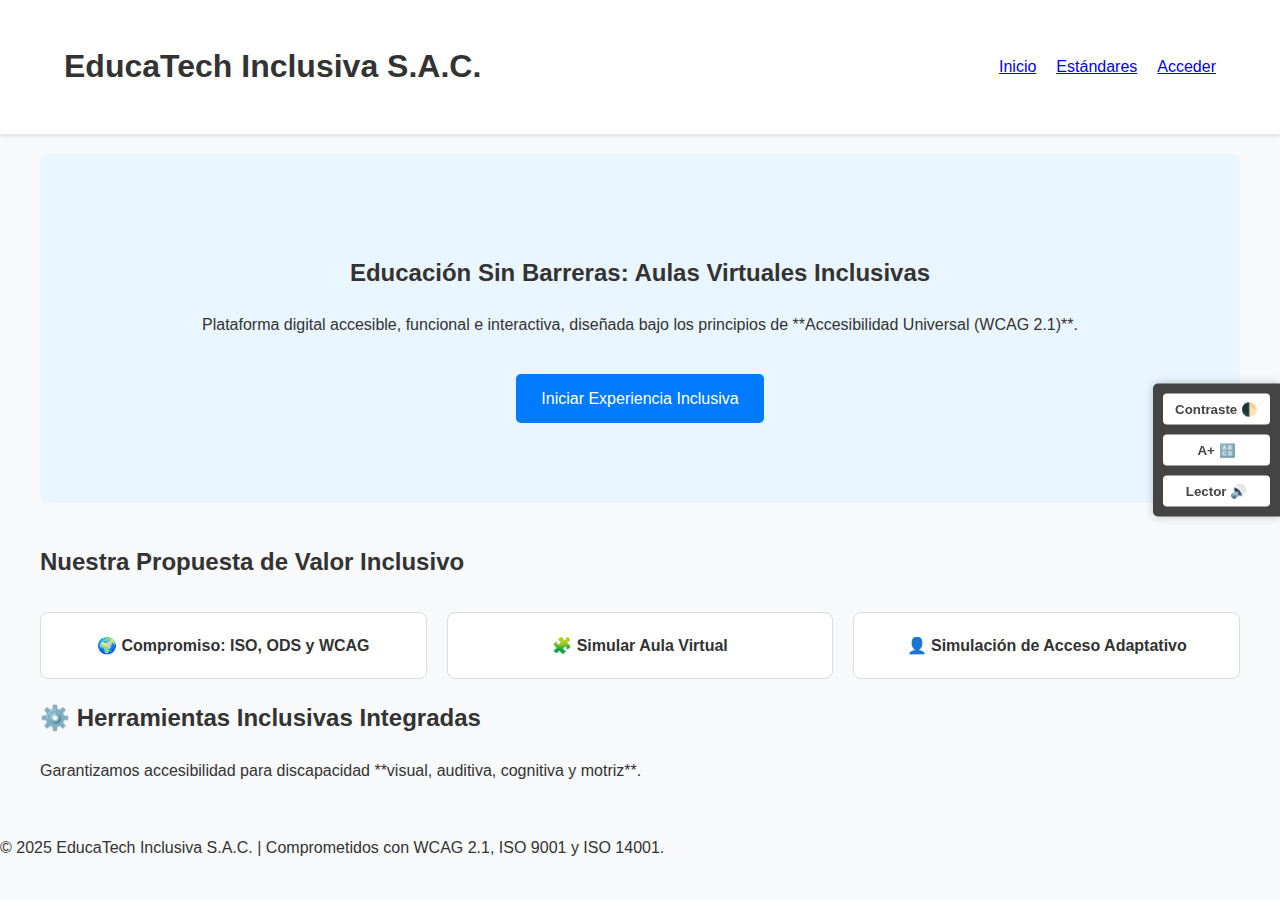
<file: index.html>
<!DOCTYPE html>
<html lang="es">
<head>
    <meta charset="UTF-8">
    <meta name="viewport" content="width=device-width, initial-scale=1.0">
    <title>EducaTech Inclusiva | Aulas Virtuales Inclusivas</title>
    <link rel="stylesheet" href="assets/css/style.css">
    <link rel="stylesheet" href="assets/css/accessibility.css">
</head>
<body>

    <aside id="accessibility-widget" role="complementary" aria-label="Opciones de Accesibilidad">
        <button id="contrast-toggle" aria-label="Alternar Modo de Alto Contraste">Contraste 🌓</button>
        <button id="font-toggle" aria-label="Aumentar Tamaño de Fuente">A+ 🔠</button>
        <button id="reader-toggle" aria-label="Activar Lector de Pantalla (TTS)">Lector 🔊</button>
    </aside>

    <header role="banner">
        <h1>EducaTech Inclusiva S.A.C.</h1>
        <nav role="navigation" aria-label="Menú Principal">
            <ul>
                <li><a href="#about" aria-current="page">Inicio</a></li>
                <li><a href="docs/standards.html">Estándares</a></li>
                <li><a href="pages/login.html">Acceder</a></li>
            </ul>
        </nav>
    </header>
    
    <main role="main">

        <section id="hero" class="hero-section" aria-labelledby="hero-title">
            <h2 id="hero-title">Educación Sin Barreras: Aulas Virtuales Inclusivas</h2>
            <p>Plataforma digital accesible, funcional e interactiva, diseñada bajo los principios de **Accesibilidad Universal (WCAG 2.1)**.</p>
            <a href="pages/login.html" class="button button-primary">Iniciar Experiencia Inclusiva</a>
            
        </section>

        <section id="links" class="features-section" aria-labelledby="links-title">
            <h2 id="links-title">Nuestra Propuesta de Valor Inclusivo</h2>
            <div class="link-grid">
                <a href="docs/standards.html" class="card-link" role="link">🌍 Compromiso: ISO, ODS y WCAG</a>
                <a href="classes/class-module-1.html" class="card-link" role="link">🧩 Simular Aula Virtual</a>
                <a href="pages/login.html" class="card-link special-link" role="link">👤 Simulación de Acceso Adaptativo</a>
            </div>
        </section>
        
        <section id="components" class="features-section" aria-labelledby="components-title">
            <h2 id="components-title">⚙️ Herramientas Inclusivas Integradas</h2>
            <p>Garantizamos accesibilidad para discapacidad **visual, auditiva, cognitiva y motriz**.</p>
        </section>

    </main>

    <footer role="contentinfo">
        <p>&copy; 2025 EducaTech Inclusiva S.A.C. | Comprometidos con WCAG 2.1, ISO 9001 y ISO 14001.</p>
    </footer>

    <script src="assets/js/script.js"></script>
</body>
</html>
</file>
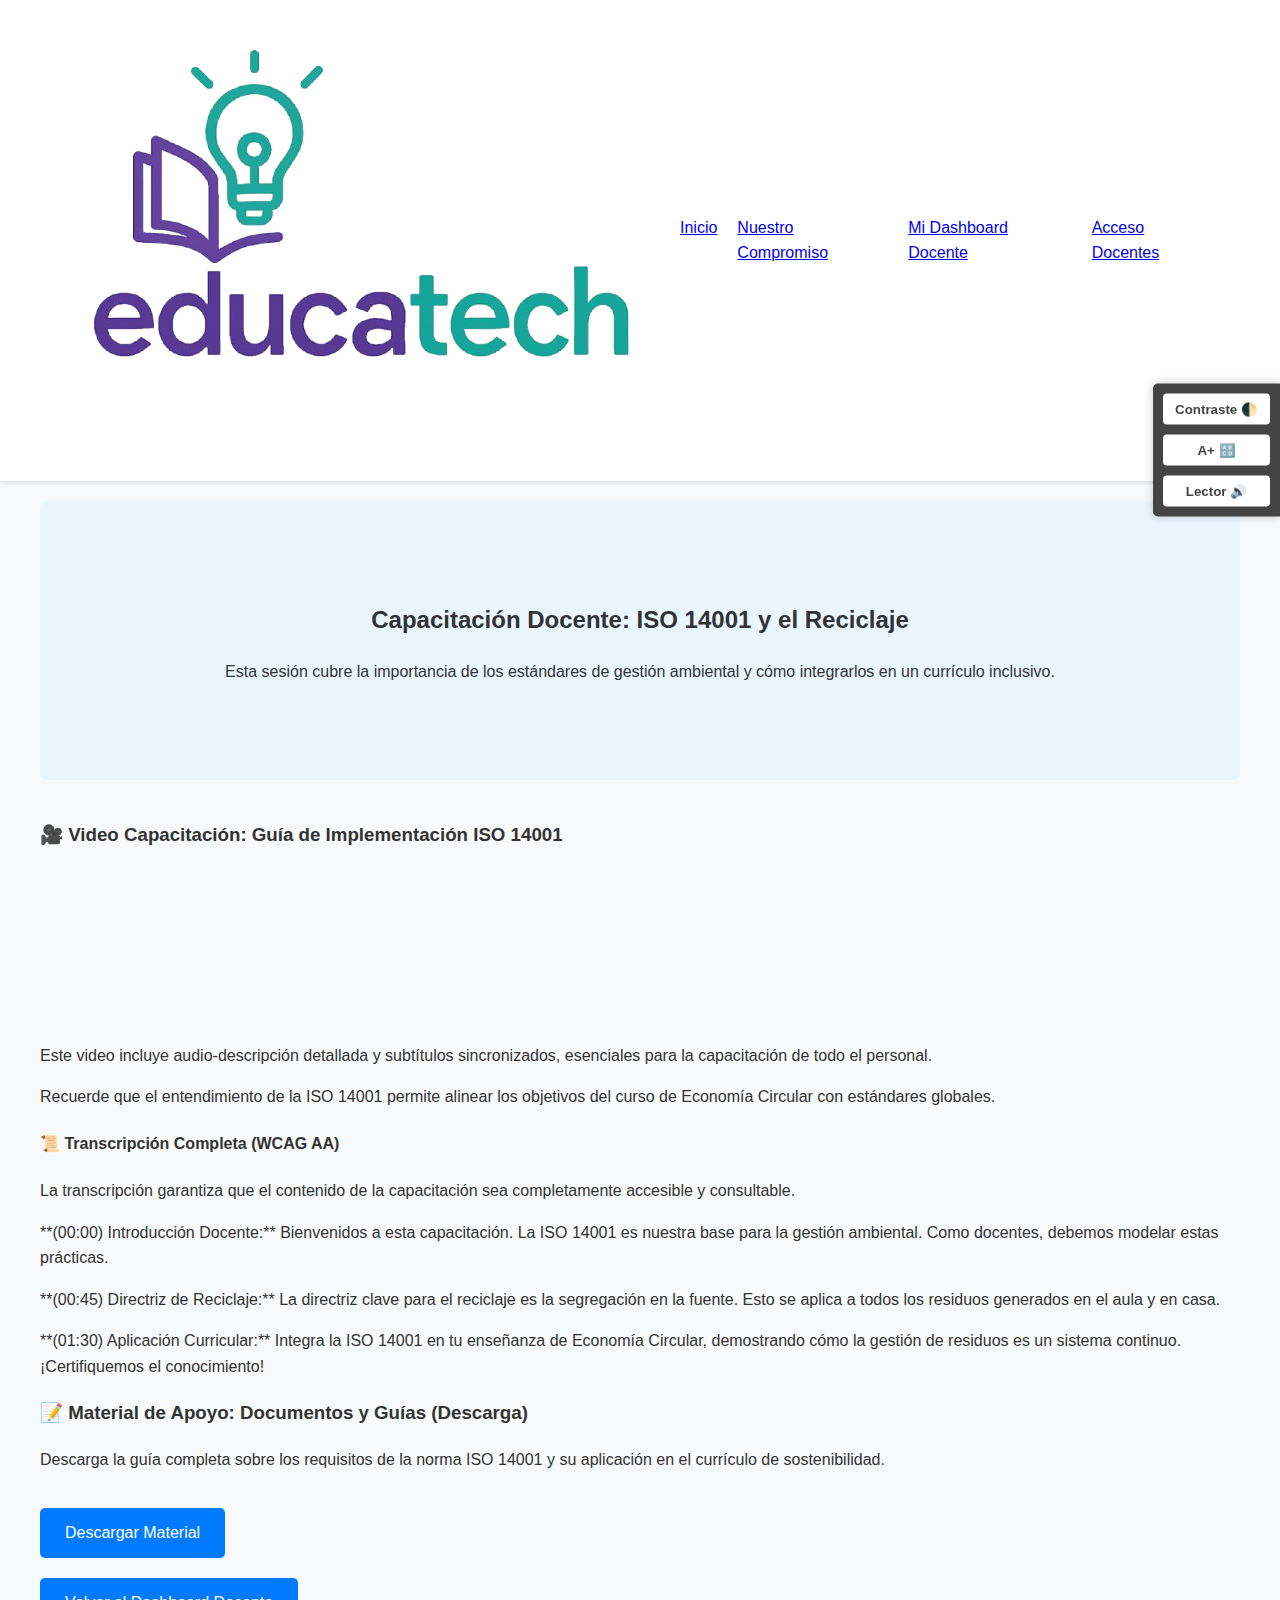
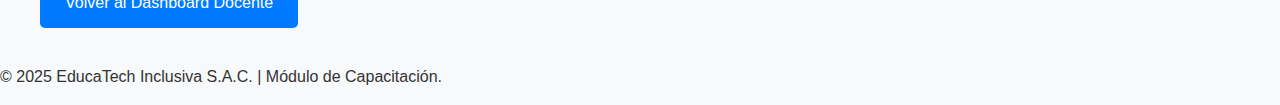
<file: classes/class-module-1-teacher.html>
<!DOCTYPE html>
<html lang="es">
<head>
    <meta charset="UTF-8">
    <meta name="viewport" content="width=device-width, initial-scale=1.0">
    <title>Capacitación Docente | EducaTech Inclusiva</title>
    <link href="https://fonts.googleapis.com/css2?family=Open+Sans:wght@400;600;700&display=swap" rel="stylesheet">
    <link rel="stylesheet" href="../assets/css/style.css">
    <link rel="stylesheet" href="../assets/css/accessibility.css"> 
</head>
<body>
    <aside id="accessibility-widget" role="complementary" aria-label="Opciones de Accesibilidad">
        <button id="contrast-toggle" aria-label="Alternar Modo de Alto Contraste">Contraste 🌓</button>
        <button id="font-toggle" aria-label="Aumentar Tamaño de Fuente">A+ 🔠</button>
        <button id="reader-toggle" aria-label="Activar Lector de Pantalla (TTS)">Lector 🔊</button>
    </aside>

    <header role="banner">
        <a href="../index.html" aria-label="Inicio EducaTech Inclusiva">
            <img src="../assets/img/logo.png" alt="Logo EducaTech Inclusiva" class="logo">
        </a>
        <nav role="navigation" aria-label="Menú Principal">
            <ul>
                <li><a href="../index.html">Inicio</a></li>
                <li><a href="../docs/standards.html">Nuestro Compromiso</a></li>
                <li><a href="../pages/dashboard-teacher.html">Mi Dashboard Docente</a></li>
                <li><a href="../pages/login-teacher.html">Acceso Docentes</a></li>
            </ul>
        </nav>
    </header>
    
    <main role="main" id="class-main">
        <section class="hero-section hero-class">
            <h2 aria-describedby="class-details">Capacitación Docente: ISO 14001 y el Reciclaje</h2>
            <p id="class-details">Esta sesión cubre la importancia de los estándares de gestión ambiental y cómo integrarlos en un currículo inclusivo.</p>
        </section>

        <article class="learning-resource">
            <h3>🎥 Video Capacitación: Guía de Implementación ISO 14001</h3>
            
            <figure class="video-container-horizontal">
                <iframe 
                    width="100%" 
                    height="100%" 
                    src="https://www.youtube.com/embed/1chl7gnI0Yg" 
                    frameborder="0" 
                    allow="accelerometer; autoplay; clipboard-write; encrypted-media; gyroscope; picture-in-picture" 
                    allowfullscreen
                    title="Video de capacitación sobre ISO 14001 para docentes">
                </iframe>
            </figure>
            
            <figcaption class="video-caption">Este video incluye audio-descripción detallada y subtítulos sincronizados, esenciales para la capacitación de todo el personal.</figcaption>
            
            <p class="resource-note">Recuerde que el entendimiento de la ISO 14001 permite alinear los objetivos del curso de Economía Circular con estándares globales.</p>
            
            <section class="transcript-section">
                <h4>📜 Transcripción Completa (WCAG AA)</h4>
                <p>La transcripción garantiza que el contenido de la capacitación sea completamente accesible y consultable.</p>
                <div class="transcript-content">
                    <p>**(00:00) Introducción Docente:** Bienvenidos a esta capacitación. La ISO 14001 es nuestra base para la gestión ambiental. Como docentes, debemos modelar estas prácticas.</p>
                    <p>**(00:45) Directriz de Reciclaje:** La directriz clave para el reciclaje es la segregación en la fuente. Esto se aplica a todos los residuos generados en el aula y en casa.</p>
                    <p>**(01:30) Aplicación Curricular:** Integra la ISO 14001 en tu enseñanza de Economía Circular, demostrando cómo la gestión de residuos es un sistema continuo. ¡Certifiquemos el conocimiento!</p>
                </div>
            </section>
        </article>
        
        <section class="learning-resource">
             <h3>📝 Material de Apoyo: Documentos y Guías (Descarga)</h3>
             <p>Descarga la guía completa sobre los requisitos de la norma ISO 14001 y su aplicación en el currículo de sostenibilidad.</p>
             <a href="#" class="button-primary button-accent">Descargar Material</a>
        </section>

        <a href="../pages/dashboard-teacher.html" class="button-primary button-secondary">Volver al Dashboard Docente</a>
    </main>

    <footer role="contentinfo">
        <p>© 2025 EducaTech Inclusiva S.A.C. | Módulo de Capacitación.</p>
    </footer>
    <script src="../assets/js/script.js"></script>
</body>
</html>
</file>
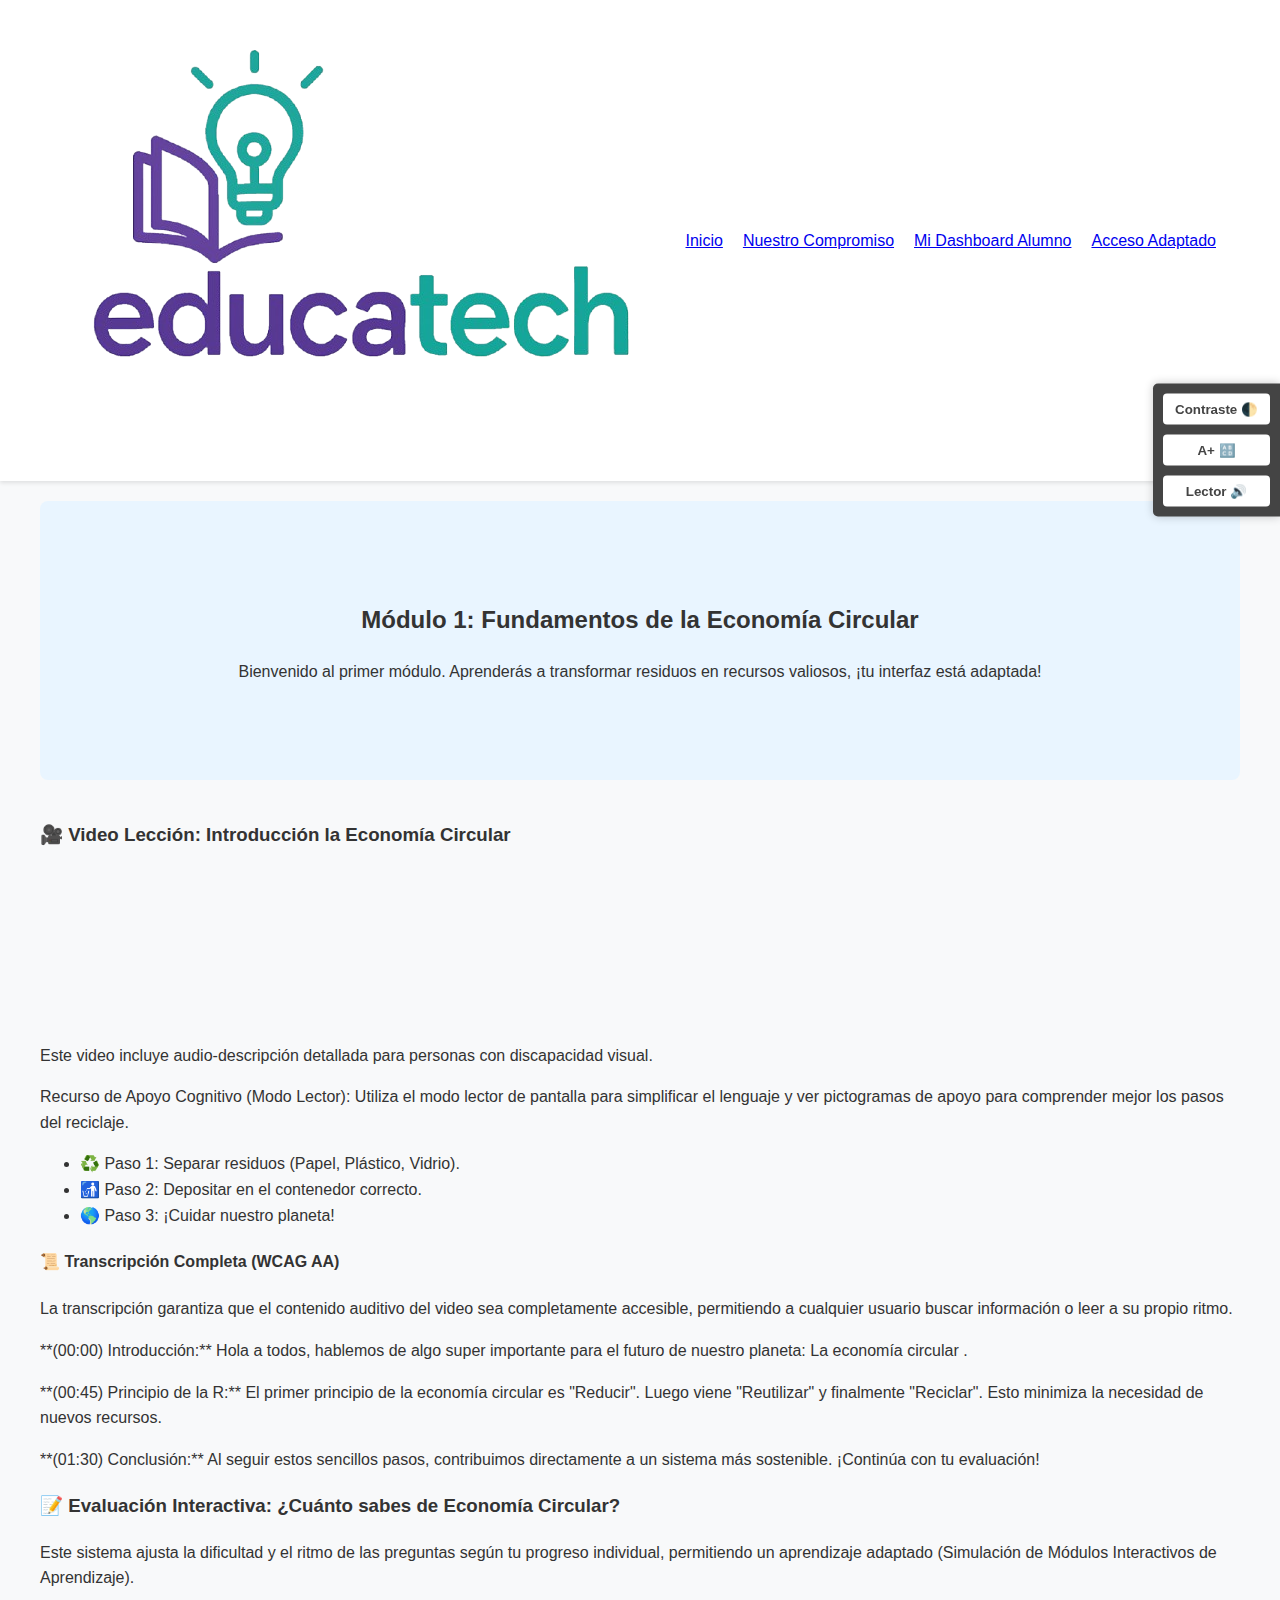
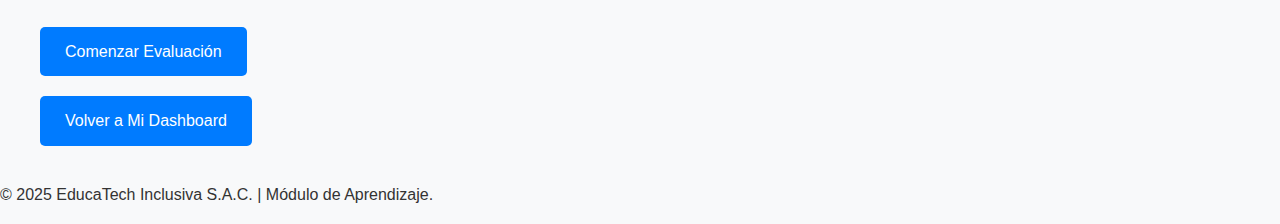
<file: classes/class-module-1.html>
<!DOCTYPE html>
<html lang="es">
<head>
    <meta charset="UTF-8">
    <meta name="viewport" content="width=device-width, initial-scale=1.0">
    <title>Aula Virtual: Módulo 1 Economía Circular | EducaTech Inclusiva</title>
    <link href="https://fonts.googleapis.com/css2?family=Open+Sans:wght@400;600;700&display=swap" rel="stylesheet">
    <link rel="stylesheet" href="../assets/css/style.css">
    <link rel="stylesheet" href="../assets/css/accessibility.css"> 
</head>
<body>
    <aside id="accessibility-widget" role="complementary" aria-label="Opciones de Accesibilidad">
        <button id="contrast-toggle" aria-label="Alternar Modo de Alto Contraste">Contraste 🌓</button>
        <button id="font-toggle" aria-label="Aumentar Tamaño de Fuente">A+ 🔠</button>
        <button id="reader-toggle" aria-label="Activar Lector de Pantalla (TTS)">Lector 🔊</button>
    </aside>

    <header role="banner">
        <a href="../index.html" aria-label="Inicio EducaTech Inclusiva">
            <img src="../assets/img/logo.png" alt="Logo EducaTech Inclusiva" class="logo">
        </a>
        <nav role="navigation" aria-label="Menú Principal">
            <ul>
                <li><a href="../index.html">Inicio</a></li>
                <li><a href="../docs/standards.html">Nuestro Compromiso</a></li>
                <li><a href="../pages/dashboard.html">Mi Dashboard Alumno</a></li>
                <li><a href="../pages/login.html">Acceso Adaptado</a></li>
            </ul>
        </nav>
    </header>
    
    <main role="main" id="class-main">
        <section class="hero-section hero-class">
            <h2 aria-describedby="class-details">Módulo 1: Fundamentos de la Economía Circular</h2>
            <p id="class-details">Bienvenido al primer módulo. Aprenderás a transformar residuos en recursos valiosos, ¡tu interfaz está adaptada!</p>
        </section>

        <article class="learning-resource">
            <h3>🎥 Video Lección: Introducción la Economía Circular</h3>
            
            <figure class="video-container-horizontal">
                <iframe 
                    width="100%" 
                    height="100%" 
                    src="https://www.youtube.com/embed/QQujUNwKfNQ" 
                    frameborder="0" 
                    allow="accelerometer; autoplay; clipboard-write; encrypted-media; gyroscope; picture-in-picture" 
                    allowfullscreen
                    title="Video educativo de prueba para la accesibilidad">
                </iframe>
            </figure>
            
            <figcaption class="video-caption">Este video incluye audio-descripción detallada para personas con discapacidad visual.</figcaption>
            
            <p class="resource-note">Recurso de Apoyo Cognitivo (Modo Lector): Utiliza el modo lector de pantalla para simplificar el lenguaje y ver pictogramas de apoyo para comprender mejor los pasos del reciclaje.</p>
            <ul class="resource-list">
                <li>♻️ Paso 1: Separar residuos (Papel, Plástico, Vidrio).</li>
                <li>🚮 Paso 2: Depositar en el contenedor correcto.</li>
                <li>🌎 Paso 3: ¡Cuidar nuestro planeta!</li>
            </ul>
            
            <section class="transcript-section">
                <h4>📜 Transcripción Completa (WCAG AA)</h4>
                <p>La transcripción garantiza que el contenido auditivo del video sea completamente accesible, permitiendo a cualquier usuario buscar información o leer a su propio ritmo.</p>
                <div class="transcript-content">
                    <p>**(00:00) Introducción:** Hola a todos, hablemos de algo super importante para el futuro de nuestro planeta: La economía circular .</p>
                    <p>**(00:45) Principio de la R:** El primer principio de la economía circular es "Reducir". Luego viene "Reutilizar" y finalmente "Reciclar". Esto minimiza la necesidad de nuevos recursos.</p>
                    <p>**(01:30) Conclusión:** Al seguir estos sencillos pasos, contribuimos directamente a un sistema más sostenible. ¡Continúa con tu evaluación!</p>
                </div>
            </section>
        </article>
        
        <section class="learning-resource">
             <h3>📝 Evaluación Interactiva: ¿Cuánto sabes de Economía Circular?</h3>
             <p>Este sistema ajusta la dificultad y el ritmo de las preguntas según tu progreso individual, permitiendo un aprendizaje adaptado (Simulación de Módulos Interactivos de Aprendizaje).</p>
             <a href="#" class="button-primary button-accent">Comenzar Evaluación</a>
        </section>

        <a href="../pages/dashboard.html" class="button-primary button-secondary">Volver a Mi Dashboard</a>
    </main>

    <footer role="contentinfo">
        <p>© 2025 EducaTech Inclusiva S.A.C. | Módulo de Aprendizaje.</p>
    </footer>
    <script src="../assets/js/script.js"></script>
</body>
</html>
</file>
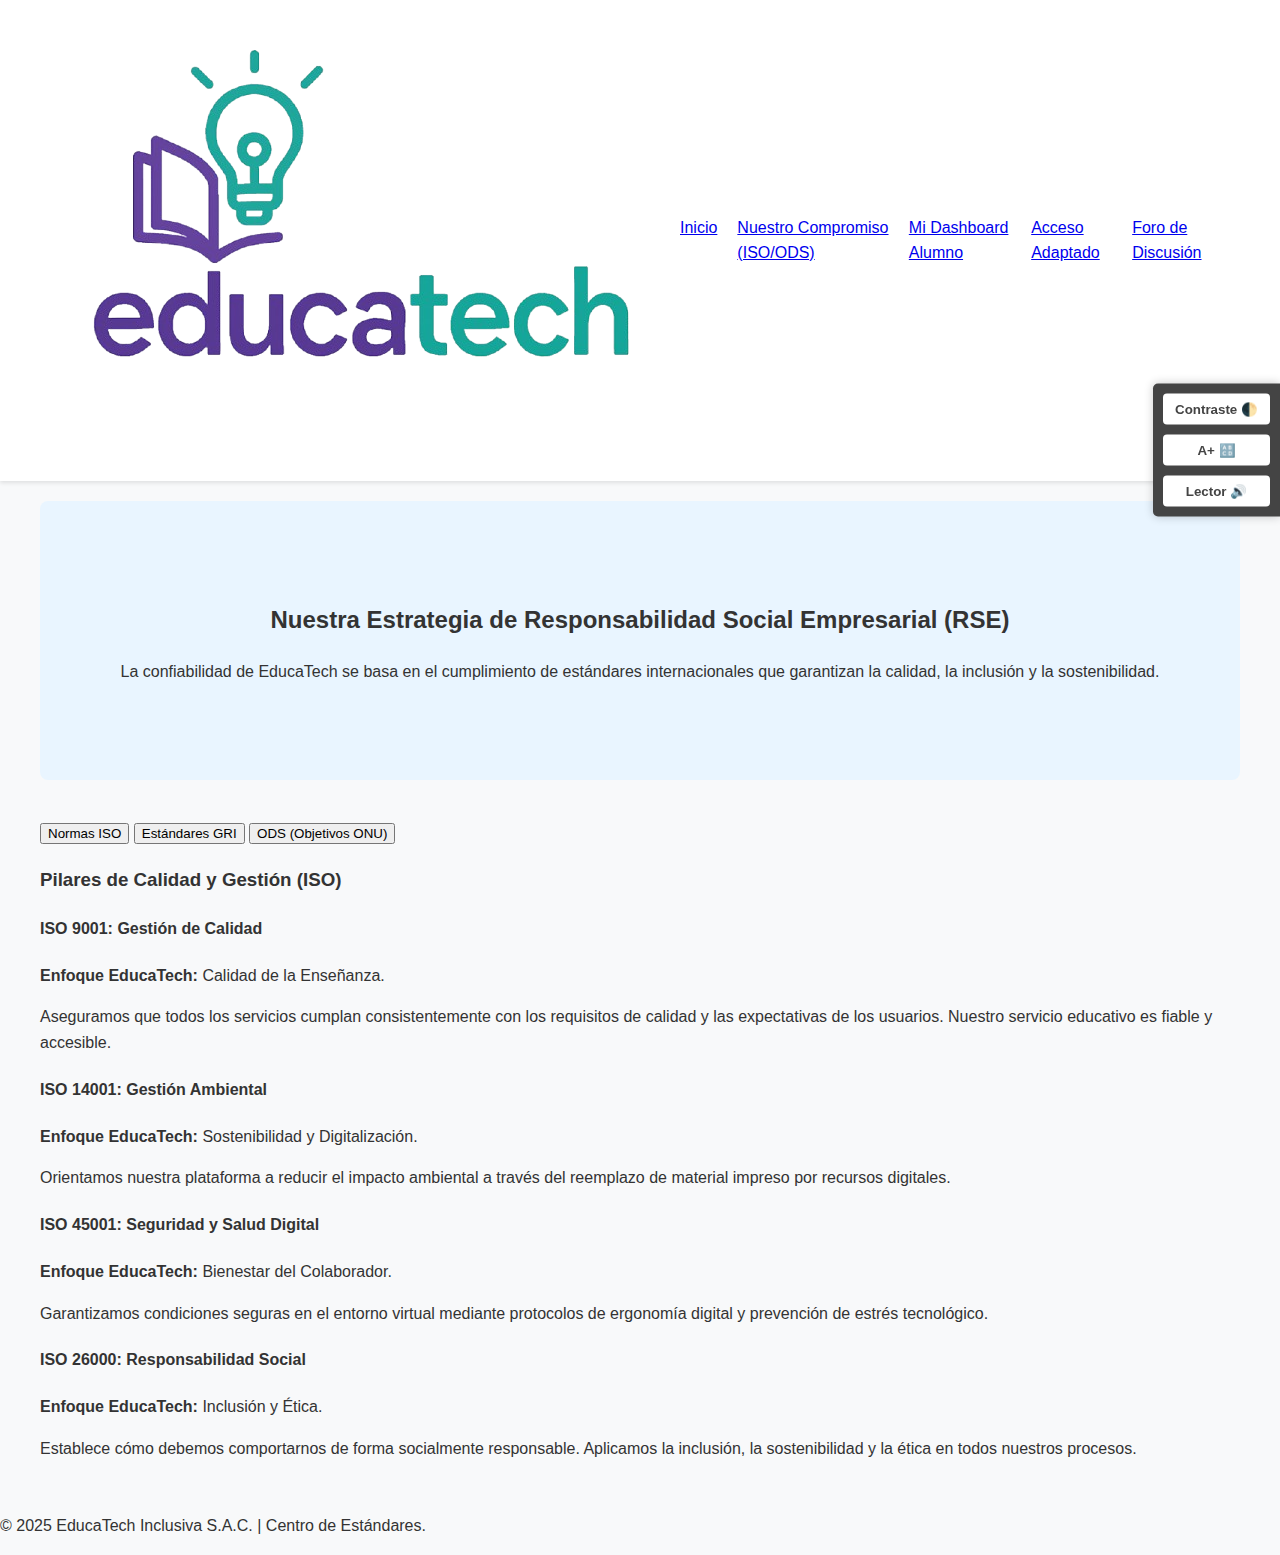
<file: docs/standards.html>
<!DOCTYPE html>
<html lang="es">
<head>
    <meta charset="UTF-8">
    <meta name="viewport" content="width=device-width, initial-scale=1.0">
    <title>Nuestro Compromiso: Estándares ISO y ODS | EducaTech Inclusiva</title>
    <link href="https://fonts.googleapis.com/css2?family=Open+Sans:wght@400;600;700&display=swap" rel="stylesheet">
    <link rel="stylesheet" href="../assets/css/style.css">
    <link rel="stylesheet" href="../assets/css/accessibility.css"> 
</head>
<body>
    <aside id="accessibility-widget" role="complementary" aria-label="Opciones de Accesibilidad">
        <button id="contrast-toggle" aria-label="Alternar Modo de Alto Contraste">Contraste 🌓</button>
        <button id="font-toggle" aria-label="Aumentar Tamaño de Fuente">A+ 🔠</button>
        <button id="reader-toggle" aria-label="Activar Lector de Pantalla (TTS)">Lector 🔊</button>
    </aside>

    <header role="banner">
        <a href="../index.html" aria-label="Inicio EducaTech Inclusiva">
            <img src="../assets/img/logo.png" alt="Logo EducaTech Inclusiva" class="logo">
        </a>
        <nav role="navigation" aria-label="Menú Principal">
            <ul>
                <li><a href="../index.html">Inicio</a></li>
                <li><a href="standards.html" aria-current="page">Nuestro Compromiso (ISO/ODS)</a></li> 
                <li><a href="../pages/login-student-classic.html">Mi Dashboard Alumno</a></li>
                <li><a href="../pages/login.html">Acceso Adaptado</a></li>
                <li><a href="../pages/forums.html">Foro de Discusión</a></li>
            </ul>
        </nav>
    </header>

    <main role="main">
        <section class="hero-section hero-class" aria-labelledby="commitment-title">
            <h2 id="commitment-title">Nuestra Estrategia de Responsabilidad Social Empresarial (RSE)</h2>
            <p>La confiabilidad de EducaTech se basa en el cumplimiento de estándares internacionales que garantizan la calidad, la inclusión y la sostenibilidad.</p>
        </section>

        <section class="section-container standard-hub">
            
            <div class="tabs-container" role="tablist">
                <button class="tab-button active" role="tab" aria-selected="true" aria-controls="panel-iso">Normas ISO</button>
                <button class="tab-button" role="tab" aria-selected="false" aria-controls="panel-gri">Estándares GRI</button>
                <button class="tab-button" role="tab" aria-selected="false" aria-controls="panel-ods">ODS (Objetivos ONU)</button>
            </div>

            <div id="panel-iso" class="tab-panel active" role="tabpanel" tabindex="0">
                <h3 class="subsection-title">Pilares de Calidad y Gestión (ISO)</h3>
                <div class="standard-grid">
                    <div class="standard-card iso-card-9001">
                        <h4>ISO 9001: Gestión de Calidad</h4>
                        <p><strong>Enfoque EducaTech:</strong> Calidad de la Enseñanza.</p>
                        <p>Aseguramos que todos los servicios cumplan consistentemente con los requisitos de calidad y las expectativas de los usuarios. Nuestro servicio educativo es fiable y accesible.</p>
                    </div>
                    <div class="standard-card iso-card-14001">
                        <h4>ISO 14001: Gestión Ambiental</h4>
                        <p><strong>Enfoque EducaTech:</strong> Sostenibilidad y Digitalización.</p>
                        <p>Orientamos nuestra plataforma a reducir el impacto ambiental a través del reemplazo de material impreso por recursos digitales.</p>
                    </div>
                    <div class="standard-card iso-card-45001">
                        <h4>ISO 45001: Seguridad y Salud Digital</h4>
                        <p><strong>Enfoque EducaTech:</strong> Bienestar del Colaborador.</p>
                        <p>Garantizamos condiciones seguras en el entorno virtual mediante protocolos de ergonomía digital y prevención de estrés tecnológico.</p>
                    </div>
                    <div class="standard-card iso-card-26000">
                        <h4>ISO 26000: Responsabilidad Social</h4>
                        <p><strong>Enfoque EducaTech:</strong> Inclusión y Ética.</p>
                        <p>Establece cómo debemos comportarnos de forma socialmente responsable. Aplicamos la inclusión, la sostenibilidad y la ética en todos nuestros procesos.</p>
                    </div>
                </div>
            </div>

            <div id="panel-gri" class="tab-panel" role="tabpanel" tabindex="0" hidden>
                <h3 class="subsection-title">Reporte y Transparencia (GRI)</h3>
                <div class="standard-list">
                    <div class="ods-item">
                        <h4>GRI 102: Contenidos Generales</h4>
                        <p><strong>Compromiso:</strong> Transparencia. Reportamos la participación de personal con discapacidad en nuestros programas.</p>
                    </div>
                    <div class="ods-item">
                        <h4>GRI 300: Estándares Ambientales</h4>
                        <p><strong>Compromiso:</strong> Sostenibilidad. Reportamos la reducción del consumo de papel y energía, alineados a la digitalización de nuestros materiales.</p>
                    </div>
                    <div class="ods-item">
                        <h4>GRI 400: Estándares Sociales</h4>
                        <p><strong>Compromiso:</strong> Inclusión. Reportamos el número de docentes capacitados en accesibilidad digital y formación inclusiva.</p>
                    </div>
                </div>
            </div>
            
            <div id="panel-ods" class="tab-panel" role="tabpanel" tabindex="0" hidden>
                <h3 class="subsection-title">Alineación con Metas Globales (ODS)</h3>
                <div class="ods-list">
                    <div class="ods-item">
                        <span class="ods-number">ODS 4:</span> Educación de Calidad 
                        <p><strong>Relación:</strong> Buscamos garantizar el acceso para todos los estudiantes sin restricción alguna, asegurando la educación inclusiva y equitativa.</p>
                    </div>
                    
                    <div class="ods-item">
                        <span class="ods-number">ODS 9:</span> Industria, Innovación e Infraestructura
                        <p><strong>Relación:</strong> Sacamos provecho a las tecnologías para mejorar la educación, invirtiendo en infraestructura tecnológica accesible y sostenible.</p>
                    </div>
                    
                    <div class="ods-item">
                        <span class="ods-number">ODS 10:</span> Reducción de las Desigualdades
                        <p><strong>Relación:</strong> Promovemos las oportunidades necesarias para aquellas personas con alguna discapacidad, abordando la desigualdad en el acceso a la educación.</p>
                    </div>

                    <div class="ods-item">
                        <span class="ods-number">ODS 17:</span> Alianzas para lograr los Objetivos
                        <p><strong>Relación:</strong> La implementación depende del trabajo en equipo entre el gobierno, sector privado y la sociedad. Buscamos alianzas estratégicas para extender el impacto.</p>
                    </div>
                </div>
            </div>

        </section>

    </main>

    <footer role="contentinfo">
        <p>© 2025 EducaTech Inclusiva S.A.C. | Centro de Estándares.</p>
    </footer>

    <script>
        document.addEventListener('DOMContentLoaded', () => {
            const tabs = document.querySelectorAll('.tab-button');
            const panels = document.querySelectorAll('.tab-panel');

            tabs.forEach(tab => {
                tab.addEventListener('click', () => {
                    // Desactivar todos
                    tabs.forEach(t => {
                        t.classList.remove('active');
                        t.setAttribute('aria-selected', 'false');
                    });
                    panels.forEach(p => {
                        p.classList.remove('active');
                        p.setAttribute('hidden', 'true');
                    });

                    // Activar el seleccionado
                    const targetPanelId = tab.getAttribute('aria-controls');
                    const targetPanel = document.getElementById(targetPanelId);

                    tab.classList.add('active');
                    tab.setAttribute('aria-selected', 'true');
                    targetPanel.classList.add('active');
                    targetPanel.removeAttribute('hidden');
                    targetPanel.focus(); // Mover el foco al panel
                });
            });
        });
    </script>
    <script src="../assets/js/script.js"></script>
</body>
</html>
</file>
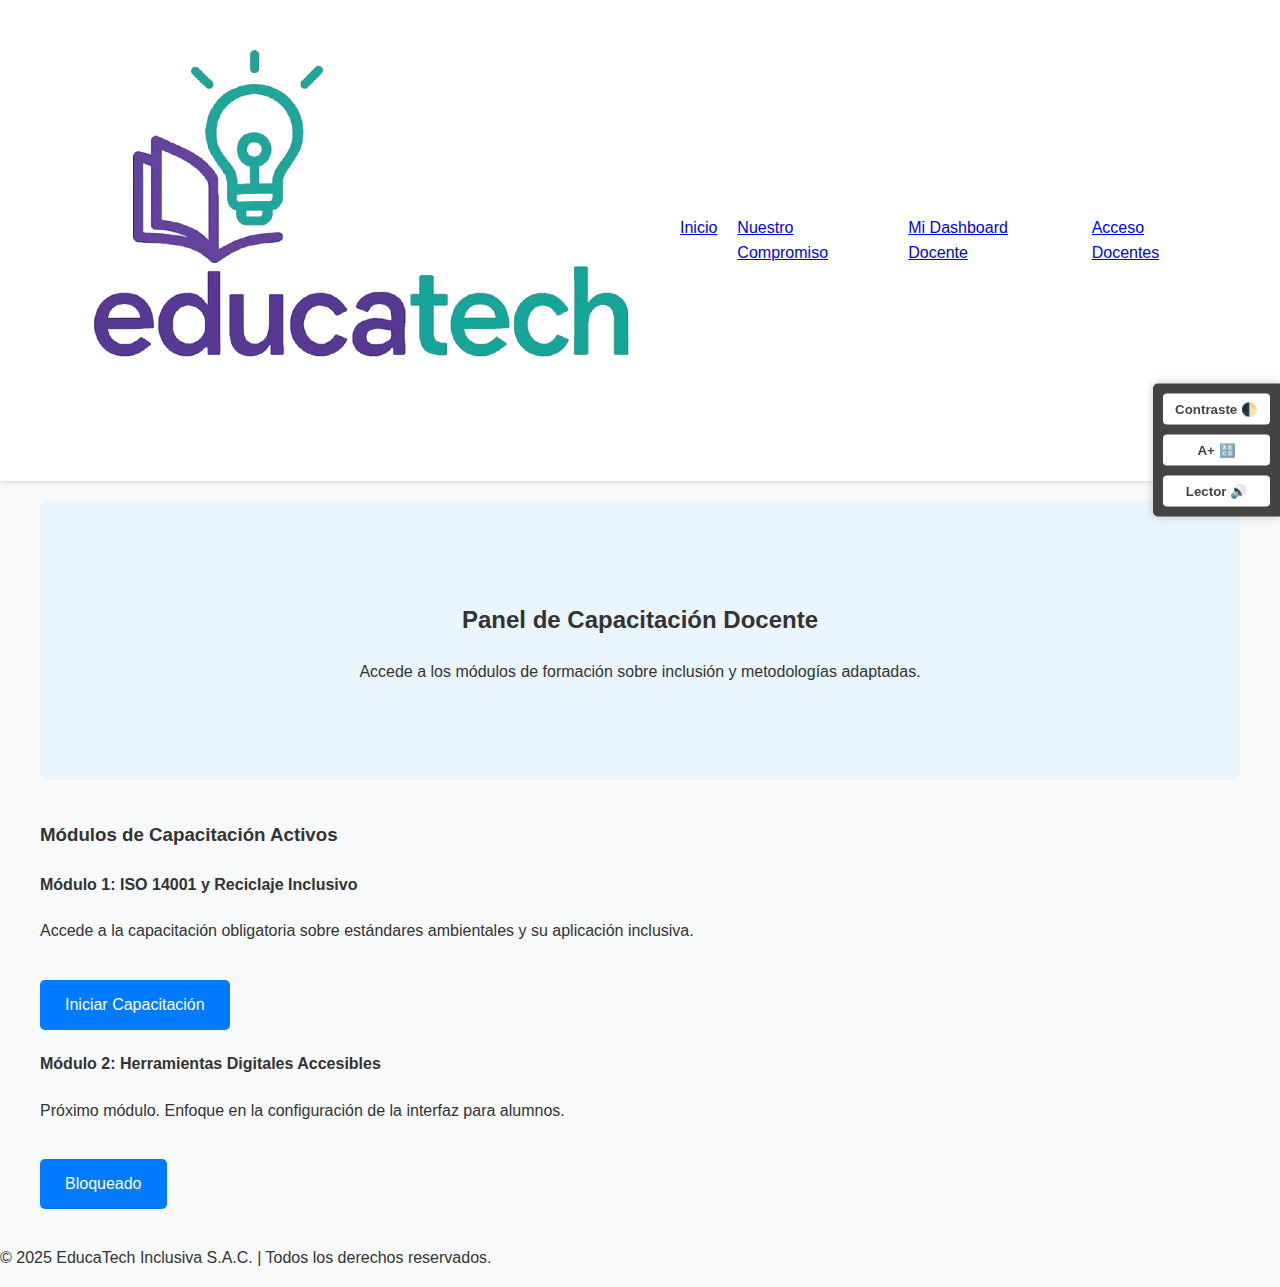
<file: pages/dashboard-teacher.html>
<!DOCTYPE html>
<html lang="es">
<head>
    <meta charset="UTF-8">
    <meta name="viewport" content="width=device-width, initial-scale=1.0">
    <title>Dashboard Docente | EducaTech Inclusiva</title>
    <link href="https://fonts.googleapis.com/css2?family=Open+Sans:wght@400;600;700&display=swap" rel="stylesheet">
    <link rel="stylesheet" href="../assets/css/style.css">
    <link rel="stylesheet" href="../assets/css/accessibility.css"> 
</head>
<body>
    <aside id="accessibility-widget" role="complementary" aria-label="Opciones de Accesibilidad">
        <button id="contrast-toggle" aria-label="Alternar Modo de Alto Contraste">Contraste 🌓</button>
        <button id="font-toggle" aria-label="Aumentar Tamaño de Fuente">A+ 🔠</button>
        <button id="reader-toggle" aria-label="Activar Lector de Pantalla (TTS)">Lector 🔊</button>
    </aside>

    <header role="banner">
        <a href="../index.html" aria-label="Inicio EducaTech Inclusiva">
            <img src="../assets/img/logo.png" alt="Logo EducaTech Inclusiva" class="logo">
        </a>
        <nav role="navigation" aria-label="Menú Principal">
            <ul>
                <li><a href="../index.html">Inicio</a></li>
                <li><a href="../docs/standards.html">Nuestro Compromiso</a></li>
                <li><a href="../pages/dashboard-teacher.html" aria-current="page">Mi Dashboard Docente</a></li>
                <li><a href="../pages/login-teacher.html">Acceso Docentes</a></li>
            </ul>
        </nav>
    </header>

    <main role="main">
        <section class="hero-section hero-dashboard" aria-labelledby="dashboard-title">
            <h2 id="dashboard-title">Panel de Capacitación Docente</h2>
            <p>Accede a los módulos de formación sobre inclusión y metodologías adaptadas.</p>
        </section>

        <section class="section-container" aria-labelledby="courses-heading">
            <h3 id="courses-heading">Módulos de Capacitación Activos</h3>
            <div class="course-list">
                <div class="course-card">
                    <h4>Módulo 1: ISO 14001 y Reciclaje Inclusivo</h4>
                    <p>Accede a la capacitación obligatoria sobre estándares ambientales y su aplicación inclusiva.</p>
                    <a href="../classes/class-module-1-teacher.html" class="button-primary">Iniciar Capacitación</a>
                </div>
                <div class="course-card course-pending">
                    <h4>Módulo 2: Herramientas Digitales Accesibles</h4>
                    <p>Próximo módulo. Enfoque en la configuración de la interfaz para alumnos.</p>
                    <a href="#" class="button-primary disabled" aria-disabled="true" tabindex="-1">Bloqueado</a>
                </div>
            </div>
        </section>

    </main>

    <footer role="contentinfo">
        <p>© 2025 EducaTech Inclusiva S.A.C. | Todos los derechos reservados.</p>
    </footer>

    <script src="../assets/js/script.js"></script>
</body>
</html>
</file>
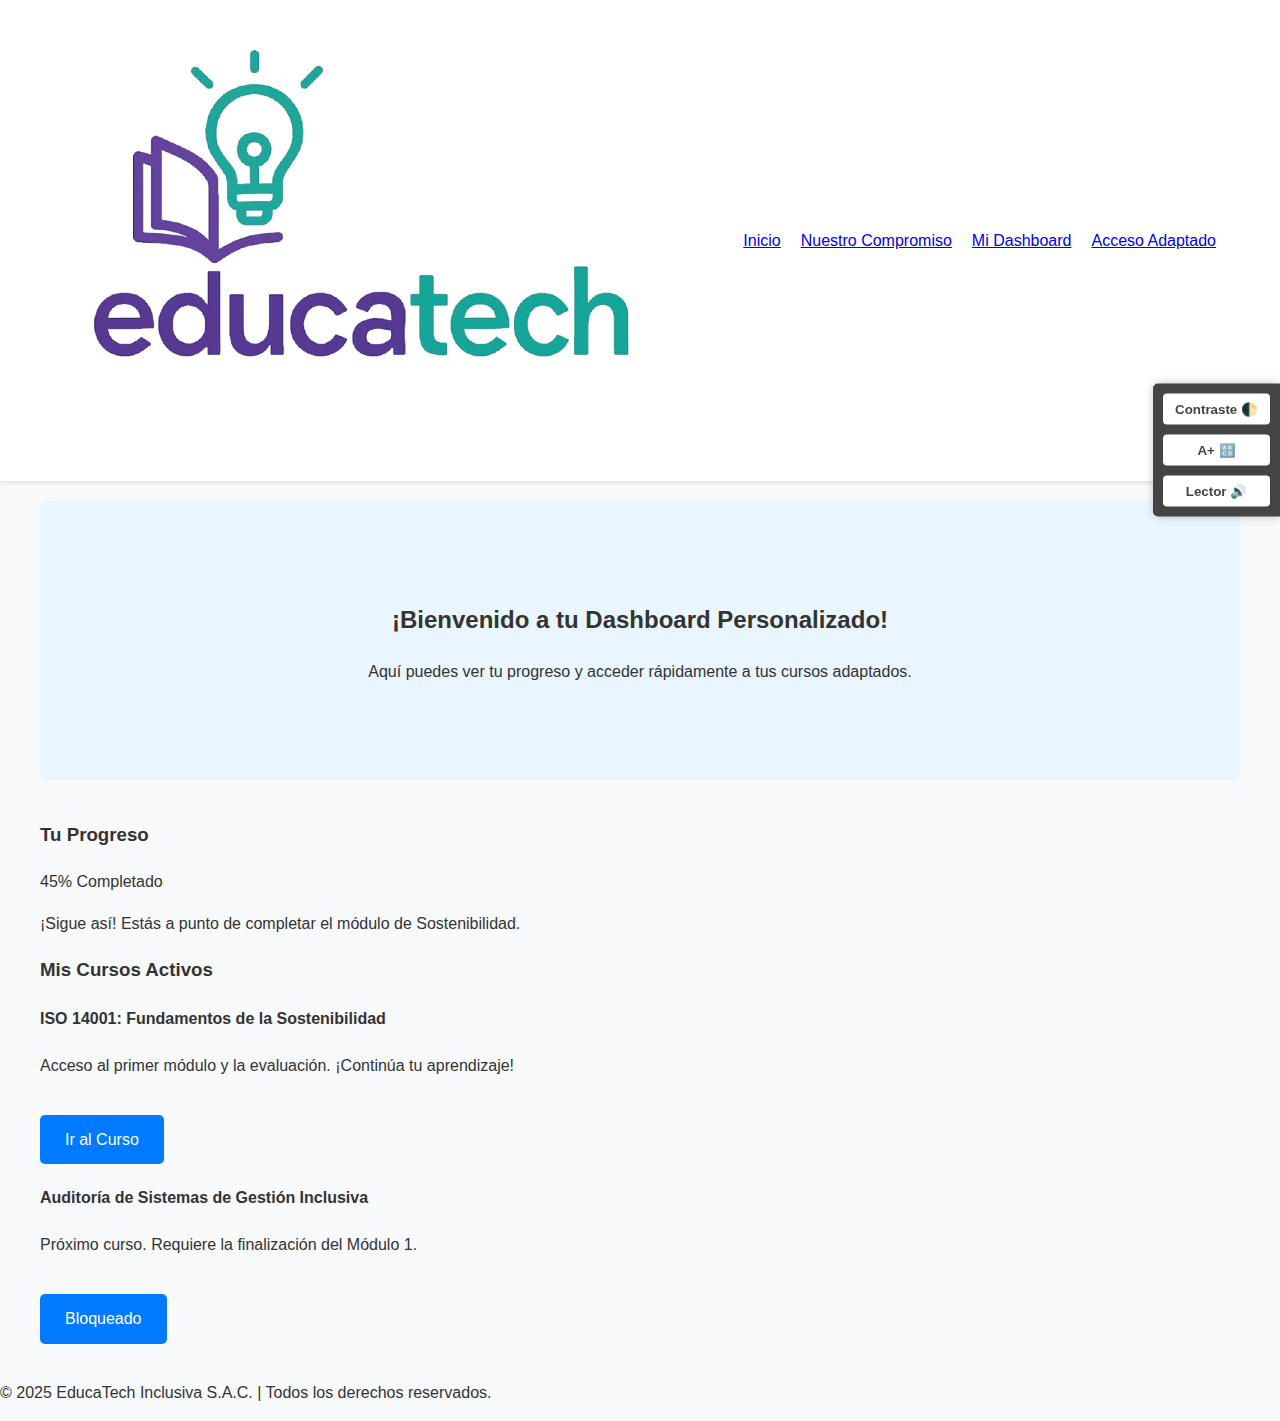
<file: pages/dashboard.html>
<!DOCTYPE html>
<html lang="es">
<head>
    <meta charset="UTF-8">
    <meta name="viewport" content="width=device-width, initial-scale=1.0">
    <title>Mi Dashboard | EducaTech Inclusiva</title>
    <link href="https://fonts.googleapis.com/css2?family=Open+Sans:wght@400;600;700&display=swap" rel="stylesheet">
    <link rel="stylesheet" href="../assets/css/style.css">
    <link rel="stylesheet" href="../assets/css/accessibility.css"> 
</head>
<body>
    <aside id="accessibility-widget" role="complementary" aria-label="Opciones de Accesibilidad">
        <button id="contrast-toggle" aria-label="Alternar Modo de Alto Contraste">Contraste 🌓</button>
        <button id="font-toggle" aria-label="Aumentar Tamaño de Fuente">A+ 🔠</button>
        <button id="reader-toggle" aria-label="Activar Lector de Pantalla (TTS)">Lector 🔊</button>
    </aside>

    <header role="banner">
        <a href="../index.html" aria-label="Inicio EducaTech Inclusiva">
            <img src="../assets/img/logo.png" alt="Logo EducaTech Inclusiva" class="logo">
        </a>
        <nav role="navigation" aria-label="Menú Principal">
            <ul>
                <li><a href="../index.html">Inicio</a></li>
                <li><a href="../docs/standards.html">Nuestro Compromiso</a></li>
                <li><a href="../pages/dashboard.html" aria-current="page">Mi Dashboard</a></li>
                <li><a href="../pages/login.html">Acceso Adaptado</a></li>
            </ul>
        </nav>
    </header>

    <main role="main">
        <section class="hero-section hero-dashboard" aria-labelledby="dashboard-title">
            <h2 id="dashboard-title">¡Bienvenido a tu Dashboard Personalizado!</h2>
            <p>Aquí puedes ver tu progreso y acceder rápidamente a tus cursos adaptados.</p>
        </section>

        <section class="section-container" aria-labelledby="progress-heading">
            <h3 id="progress-heading">Tu Progreso</h3>
            <div class="progress-bar-container" role="progressbar" aria-valuenow="45" aria-valuemin="0" aria-valuemax="100" aria-label="Progreso general del 45%">
                <div class="progress-bar-fill"></div>
                <span class="progress-bar-text">45% Completado</span>
            </div>
            <p class="status-message">¡Sigue así! Estás a punto de completar el módulo de Sostenibilidad.</p>
        </section>

        <section class="section-container" aria-labelledby="courses-heading">
            <h3 id="courses-heading">Mis Cursos Activos</h3>
            <div class="course-list">
                <div class="course-card">
                    <h4>ISO 14001: Fundamentos de la Sostenibilidad</h4>
                    <p>Acceso al primer módulo y la evaluación. ¡Continúa tu aprendizaje!</p>
                    <a href="../classes/class-module-1.html" class="button-primary">Ir al Curso</a>
                </div>
                <div class="course-card course-pending">
                    <h4>Auditoría de Sistemas de Gestión Inclusiva</h4>
                    <p>Próximo curso. Requiere la finalización del Módulo 1.</p>
                    <a href="#" class="button-primary disabled" aria-disabled="true">Bloqueado</a>
                </div>
            </div>
        </section>

    </main>

    <footer role="contentinfo">
        <p>© 2025 EducaTech Inclusiva S.A.C. | Todos los derechos reservados.</p>
    </footer>

    <script src="../assets/js/script.js"></script>
</body>
</html>
</file>
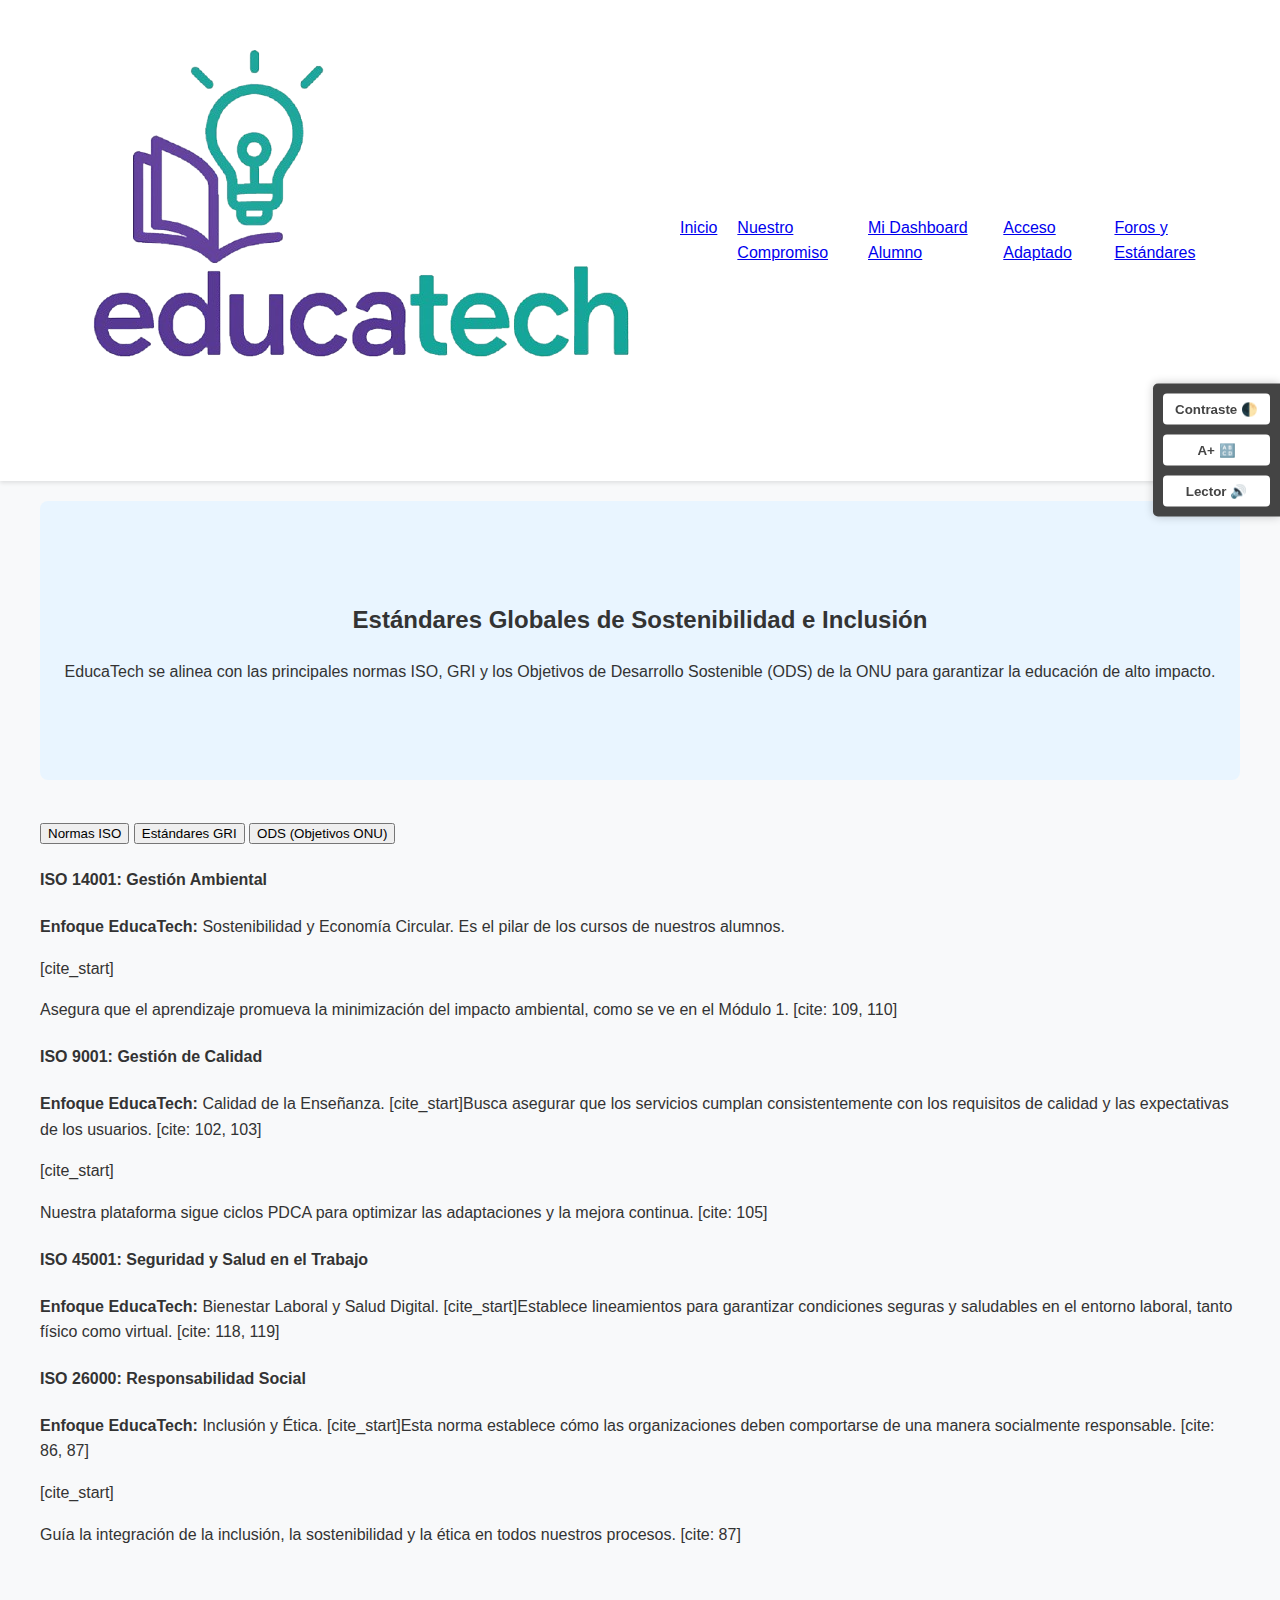
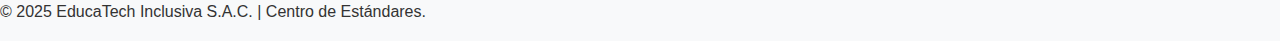
<file: pages/forums.html>
<!DOCTYPE html>
<html lang="es">
<head>
    <meta charset="UTF-8">
    <meta name="viewport" content="width=device-width, initial-scale=1.0">
    <title>Foros y Estándares | EducaTech Inclusiva</title>
    <link href="https://fonts.googleapis.com/css2?family=Open+Sans:wght@400;600;700&display=swap" rel="stylesheet">
    <link rel="stylesheet" href="../assets/css/style.css">
    <link rel="stylesheet" href="../assets/css/accessibility.css"> 
</head>
<body>
    <aside id="accessibility-widget" role="complementary" aria-label="Opciones de Accesibilidad">
        <button id="contrast-toggle" aria-label="Alternar Modo de Alto Contraste">Contraste 🌓</button>
        <button id="font-toggle" aria-label="Aumentar Tamaño de Fuente">A+ 🔠</button>
        <button id="reader-toggle" aria-label="Activar Lector de Pantalla (TTS)">Lector 🔊</button>
    </aside>

    <header role="banner">
        <a href="../index.html" aria-label="Inicio EducaTech Inclusiva">
            <img src="../assets/img/logo.png" alt="Logo EducaTech Inclusiva" class="logo">
        </a>
        <nav role="navigation" aria-label="Menú Principal">
            <ul>
                <li><a href="../index.html">Inicio</a></li>
                <li><a href="../docs/standards.html">Nuestro Compromiso</a></li>
                <li><a href="../pages/dashboard.html">Mi Dashboard Alumno</a></li>
                <li><a href="../pages/login.html">Acceso Adaptado</a></li>
                <li><a href="../pages/forums.html" aria-current="page">Foros y Estándares</a></li>
            </ul>
        </nav>
    </header>

    <main role="main">
        <section class="hero-section hero-class" aria-labelledby="forums-title">
            <h2 id="forums-title">Estándares Globales de Sostenibilidad e Inclusión</h2>
            <p>EducaTech se alinea con las principales normas ISO, GRI y los Objetivos de Desarrollo Sostenible (ODS) de la ONU para garantizar la educación de alto impacto.</p>
        </section>

        <section class="section-container standard-hub">
            
            <div class="tabs-container" role="tablist">
                <button class="tab-button active" role="tab" aria-selected="true" aria-controls="panel-iso">Normas ISO</button>
                <button class="tab-button" role="tab" aria-selected="false" aria-controls="panel-gri">Estándares GRI</button>
                <button class="tab-button" role="tab" aria-selected="false" aria-controls="panel-ods">ODS (Objetivos ONU)</button>
            </div>

            <div id="panel-iso" class="tab-panel active" role="tabpanel" tabindex="0">
                <div class="standard-grid">
                    <div class="standard-card">
                        <h4>ISO 14001: Gestión Ambiental</h4>
                        <p><strong>Enfoque EducaTech:</strong> Sostenibilidad y Economía Circular. Es el pilar de los cursos de nuestros alumnos.</p>
                        [cite_start]<p>Asegura que el aprendizaje promueva la minimización del impacto ambiental, como se ve en el Módulo 1. [cite: 109, 110]</p>
                    </div>
                    <div class="standard-card">
                        <h4>ISO 9001: Gestión de Calidad</h4>
                        <p><strong>Enfoque EducaTech:</strong> Calidad de la Enseñanza. [cite_start]Busca asegurar que los servicios cumplan consistentemente con los requisitos de calidad y las expectativas de los usuarios. [cite: 102, 103]</p>
                        [cite_start]<p>Nuestra plataforma sigue ciclos PDCA para optimizar las adaptaciones y la mejora continua. [cite: 105]</p>
                    </div>
                    <div class="standard-card">
                        <h4>ISO 45001: Seguridad y Salud en el Trabajo</h4>
                        <p><strong>Enfoque EducaTech:</strong> Bienestar Laboral y Salud Digital. [cite_start]Establece lineamientos para garantizar condiciones seguras y saludables en el entorno laboral, tanto físico como virtual. [cite: 118, 119]</p>
                    </div>
                    <div class="standard-card">
                        <h4>ISO 26000: Responsabilidad Social</h4>
                        <p><strong>Enfoque EducaTech:</strong> Inclusión y Ética. [cite_start]Esta norma establece cómo las organizaciones deben comportarse de una manera socialmente responsable. [cite: 86, 87]</p>
                        [cite_start]<p>Guía la integración de la inclusión, la sostenibilidad y la ética en todos nuestros procesos. [cite: 87]</p>
                    </div>
                </div>
            </div>

            <div id="panel-gri" class="tab-panel" role="tabpanel" tabindex="0" hidden>
                <div class="standard-list">
                    <h4>GRI 102: Contenidos Generales</h4>
                    [cite_start]<p><strong>Relevancia:</strong> Define cómo EducaTech se presenta y se comunica con sus stakeholders (alumnos, docentes, evaluadores), garantizando la transparencia de nuestro compromiso de inclusión. [cite: 126]</p>
                    [cite_start]<p>Indicador clave: Reportar la participación de personal con discapacidad en los programas. [cite: 130]</p>
                    
                    <h4>GRI 300: Estándares Ambientales</h4>
                    [cite_start]<p><strong>Relevancia:</strong> Se enfoca en el impacto de los contenidos de nuestros cursos (Economía Circular), reportando cómo educamos en el uso eficiente de recursos y gestión de residuos. [cite: 125, 132]</p>
                    [cite_start]<p>Indicador clave: Reducción del consumo de papel y energía. [cite: 132]</p>

                    <h4>GRI 400: Estándares Sociales</h4>
                    [cite_start]<p><strong>Relevancia:</strong> Es el pilar de la accesibilidad, cubriendo temas como la no discriminación (accesibilidad digital), empleo y trabajo digno para la creación de la plataforma. [cite: 125, 131]</p>
                    [cite_start]<p>Indicador clave: Número de docentes capacitados en accesibilidad digital. [cite: 131]</p>
                </div>
            </div>
            
            <div id="panel-ods" class="tab-panel" role="tabpanel" tabindex="0" hidden>
                <div class="ods-list">
                    <h4>4 ODS Clave para EducaTech Inclusiva</h4>
                    [cite_start]<p>Nuestro proyecto está alineado directamente con los siguientes Objetivos de Desarrollo Sostenible (ODS) de la ONU. [cite: 44]</p>
                    <ul>
                        <li><span class="ods-number">ODS 4:</span> Educación de Calidad 
                            [cite_start]<p><strong>Relación:</strong> Se busca garantizar el acceso para todos los estudiantes sin restricción alguna, asegurando la educación inclusiva y equitativa. [cite: 45]</p>
                        </li>
                        <li><span class="ods-number">ODS 9:</span> Industria, Innovación e Infraestructura
                            [cite_start]<p><strong>Relación:</strong> Buscamos sacar provecho a las tecnologías para así mejorar la educación sin hacer daño al medio ambiente, invirtiendo en infraestructura tecnológica accesible. [cite: 46]</p>
                        </li>
                        <li><span class="ods-number">ODS 10:</span> Reducción de las Desigualdades
                            [cite_start]<p><strong>Relación:</strong> Nos enfocamos en promover las oportunidades necesarias para aquellas personas con alguna discapacidad, abordando la desigualdad en el acceso a la educación. [cite: 47]</p>
                        </li>
                        <li><span class="ods-number">ODS 17:</span> Alianzas para lograr los Objetivos
                            [cite_start]<p><strong>Relación:</strong> La implementación depende del trabajo en equipo entre el gobierno, sector privado y la sociedad, estableciendo alianzas estratégicas. [cite: 48]</p>
                        </li>
                    </ul>
                </div>
            </div>

        </section>

    </main>

    <footer role="contentinfo">
        <p>© 2025 EducaTech Inclusiva S.A.C. | Centro de Estándares.</p>
    </footer>

    <script>
        document.addEventListener('DOMContentLoaded', () => {
            const tabs = document.querySelectorAll('.tab-button');
            const panels = document.querySelectorAll('.tab-panel');

            tabs.forEach(tab => {
                tab.addEventListener('click', () => {
                    // Desactivar todos
                    tabs.forEach(t => {
                        t.classList.remove('active');
                        t.setAttribute('aria-selected', 'false');
                    });
                    panels.forEach(p => {
                        p.classList.remove('active');
                        p.setAttribute('hidden', 'true');
                    });

                    // Activar el seleccionado
                    const targetPanelId = tab.getAttribute('aria-controls');
                    const targetPanel = document.getElementById(targetPanelId);

                    tab.classList.add('active');
                    tab.setAttribute('aria-selected', 'true');
                    targetPanel.classList.add('active');
                    targetPanel.removeAttribute('hidden');
                    targetPanel.focus(); // Mover el foco al panel
                });
            });
        });
    </script>
    <script src="../assets/js/script.js"></script>
</body>
</html>
</file>
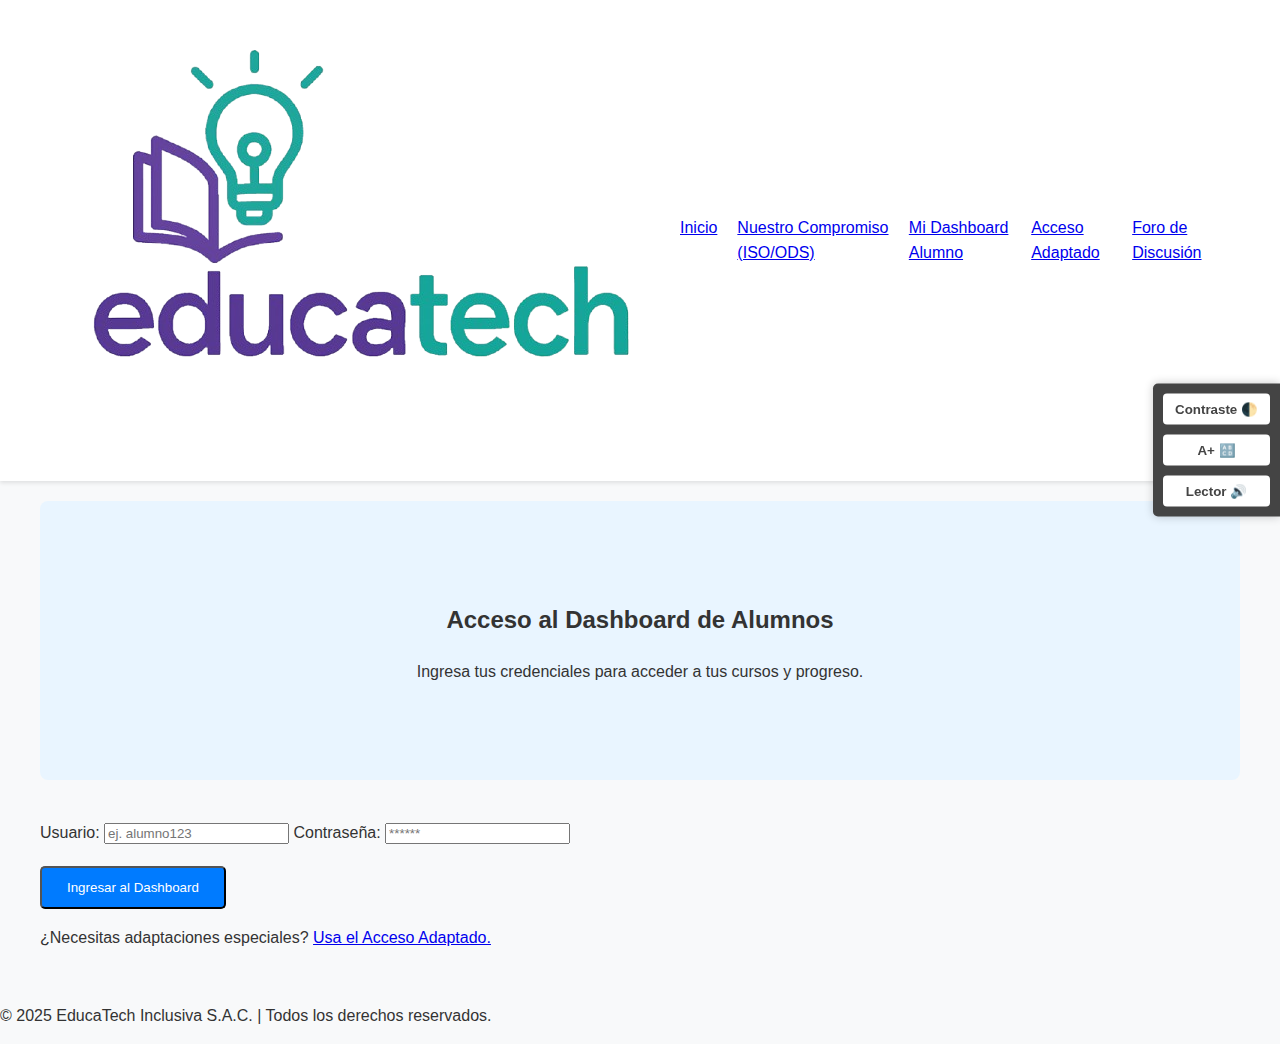
<file: pages/login-student-classic.html>
<!DOCTYPE html>
<html lang="es">
<head>
    <meta charset="UTF-8">
    <meta name="viewport" content="width=device-width, initial-scale=1.0">
    <title>Acceso Alumno | EducaTech Inclusiva</title>
    <link href="https://fonts.googleapis.com/css2?family=Open+Sans:wght@400;600;700&display=swap" rel="stylesheet">
    <link rel="stylesheet" href="../assets/css/style.css">
    <link rel="stylesheet" href="../assets/css/accessibility.css"> 
</head>
<body>
    <aside id="accessibility-widget" role="complementary" aria-label="Opciones de Accesibilidad">
        <button id="contrast-toggle" aria-label="Alternar Modo de Alto Contraste">Contraste 🌓</button>
        <button id="font-toggle" aria-label="Aumentar Tamaño de Fuente">A+ 🔠</button>
        <button id="reader-toggle" aria-label="Activar Lector de Pantalla (TTS)">Lector 🔊</button>
    </aside>

    <header role="banner">
        <a href="../index.html" aria-label="Inicio EducaTech Inclusiva">
            <img src="../assets/img/logo.png" alt="Logo EducaTech Inclusiva" class="logo">
        </a>
        <nav role="navigation" aria-label="Menú Principal">
            <ul>
                <li><a href="../index.html">Inicio</a></li>
                <li><a href="../docs/standards.html">Nuestro Compromiso (ISO/ODS)</a></li> 
                <li id="nav-dashboard-link"><a href="login-student-classic.html" aria-current="page">Mi Dashboard Alumno</a></li>
                <li id="nav-login-link"><a href="login.html">Acceso Adaptado</a></li>
                <li><a href="forums.html">Foro de Discusión</a></li>
                <li id="nav-logout-link" style="display:none;"><a href="#" id="logout-button">Cerrar Sesión</a></li>
            </ul>
        </nav>
    </header>

    <main role="main">
        <section class="hero-section hero-login" aria-labelledby="login-heading">
            <h2 id="login-heading">Acceso al Dashboard de Alumnos</h2>
            <p>Ingresa tus credenciales para acceder a tus cursos y progreso.</p>
        </section>

        <form class="simple-login-form" id="student-login-form">
            <label for="username-student">Usuario:</label>
            <input type="text" id="username-student" name="username-student" placeholder="ej. alumno123" required>
            
            <label for="password-student">Contraseña:</label>
            <input type="password" id="password-student" name="password-student" placeholder="******" required>
            
            <div class="login-button">
                <button type="submit" class="button-primary">Ingresar al Dashboard</button>
            </div>
            
            <p class="login-link-adaptado">¿Necesitas adaptaciones especiales? <a href="login.html">Usa el Acceso Adaptado.</a></p>
        </form>
    </main>

    <footer role="contentinfo">
        <p>© 2025 EducaTech Inclusiva S.A.C. | Todos los derechos reservados.</p>
    </footer>

    <script>
        // Lógica de simulación de login alumno para esta página
        document.getElementById('student-login-form').addEventListener('submit', function(e) {
            e.preventDefault();
            // CORRECCIÓN: Usar 'student' para la variable de sesión y redirigir al dashboard de alumno
            localStorage.setItem('userProfile', 'student'); 
            localStorage.setItem('showWelcome', 'true');
            window.location.href = '..pages/dashboard.html';
        });
    </script>
    <script src="../assets/js/script.js"></script>
</body>
</html>
</file>
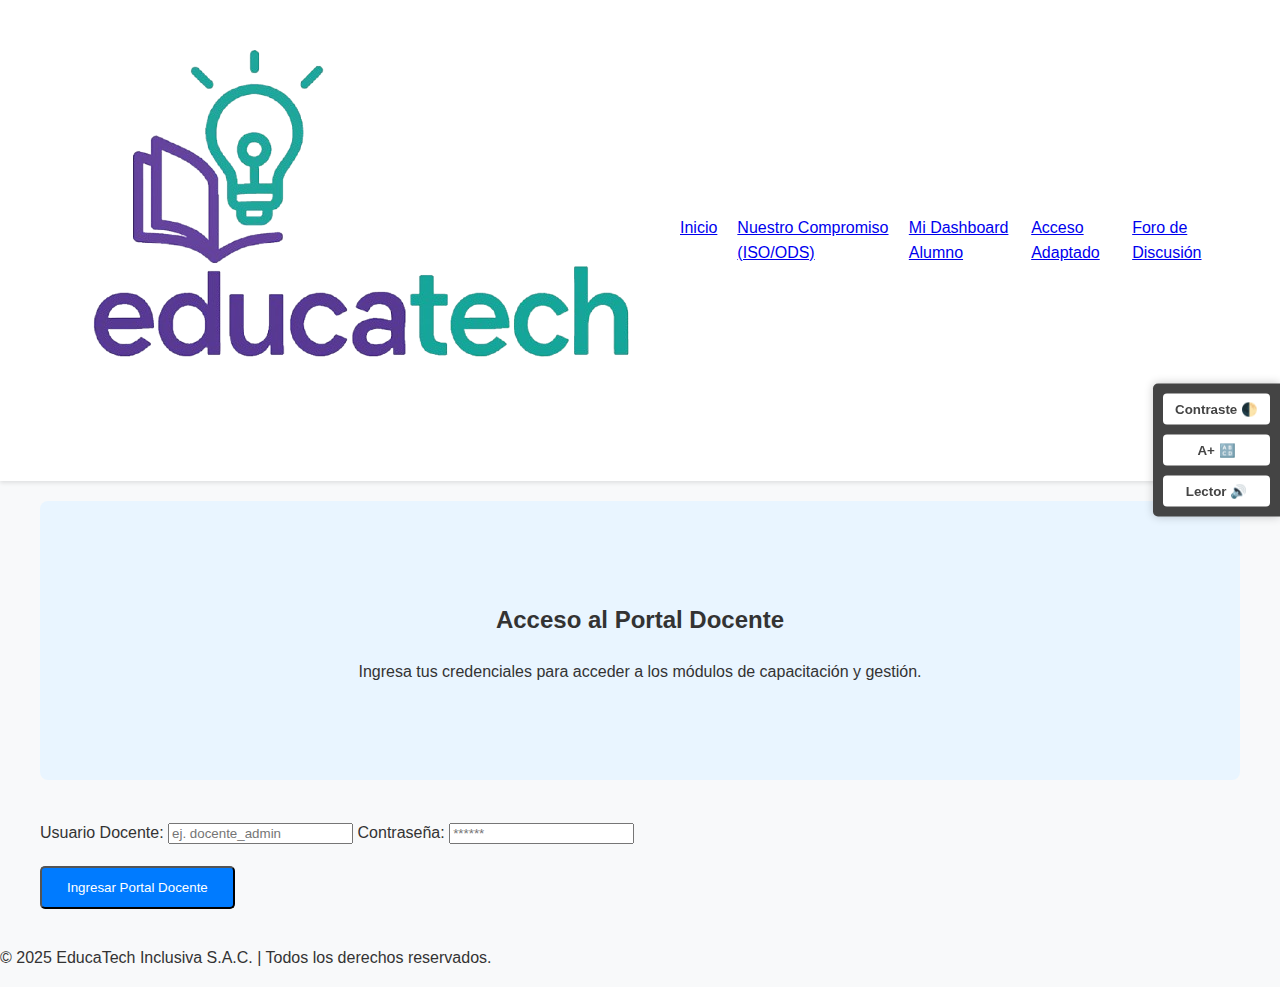
<file: pages/login-teacher.html>
<!DOCTYPE html>
<html lang="es">
<head>
    <meta charset="UTF-8">
    <meta name="viewport" content="width=device-width, initial-scale=1.0">
    <title>Acceso Docente | EducaTech Inclusiva</title>
    <link href="https://fonts.googleapis.com/css2?family=Open+Sans:wght@400;600;700&display=swap" rel="stylesheet">
    <link rel="stylesheet" href="../assets/css/style.css">
    <link rel="stylesheet" href="../assets/css/accessibility.css"> 
</head>
<body>
    <aside id="accessibility-widget" role="complementary" aria-label="Opciones de Accesibilidad">
        <button id="contrast-toggle" aria-label="Alternar Modo de Alto Contraste">Contraste 🌓</button>
        <button id="font-toggle" aria-label="Aumentar Tamaño de Fuente">A+ 🔠</button>
        <button id="reader-toggle" aria-label="Activar Lector de Pantalla (TTS)">Lector 🔊</button>
    </aside>

    <header role="banner">
        <a href="../index.html" aria-label="Inicio EducaTech Inclusiva">
            <img src="../assets/img/logo.png" alt="Logo EducaTech Inclusiva" class="logo">
        </a>
        <nav role="navigation" aria-label="Menú Principal">
            <ul>
                <li><a href="../index.html">Inicio</a></li>
                <li><a href="../docs/standards.html">Nuestro Compromiso (ISO/ODS)</a></li> 
                <li id="nav-dashboard-link"><a href="login-student-classic.html">Mi Dashboard Alumno</a></li>
                <li id="nav-login-link"><a href="login.html">Acceso Adaptado</a></li>
                <li><a href="forums.html">Foro de Discusión</a></li>
                <li id="nav-logout-link" style="display:none;"><a href="#" id="logout-button">Cerrar Sesión</a></li>
            </ul>
        </nav>
    </header>

    <main role="main">
        <section class="hero-section hero-login" aria-labelledby="login-heading">
            <h2 id="login-heading">Acceso al Portal Docente</h2>
            <p>Ingresa tus credenciales para acceder a los módulos de capacitación y gestión.</p>
        </section>

        <form class="simple-login-form" id="teacher-login-form">
            <label for="username-teacher">Usuario Docente:</label>
            <input type="text" id="username-teacher" name="username-teacher" placeholder="ej. docente_admin" required>
            
            <label for="password-teacher">Contraseña:</label>
            <input type="password" id="password-teacher" name="password-teacher" placeholder="******" required>
            
            <div class="login-button">
                <button type="submit" class="button-primary button-accent">Ingresar Portal Docente</button>
            </div>
        </form>
    </main>

    <footer role="contentinfo">
        <p>© 2025 EducaTech Inclusiva S.A.C. | Todos los derechos reservados.</p>
    </footer>

    <script>
        // Lógica de simulación de login docente
        document.getElementById('teacher-login-form').addEventListener('submit', function(e) {
            e.preventDefault();
            // CORRECCIÓN: Usar 'teacher' para la variable de sesión y redirigir al dashboard de docente
            localStorage.setItem('userProfile', 'teacher'); 
            localStorage.setItem('showWelcome', 'true');
            window.location.href = '../pages/dashboard-teacher.html'; 
        });
    </script>
    <script src="../assets/js/script.js"></script>
</body>
</html>
</file>
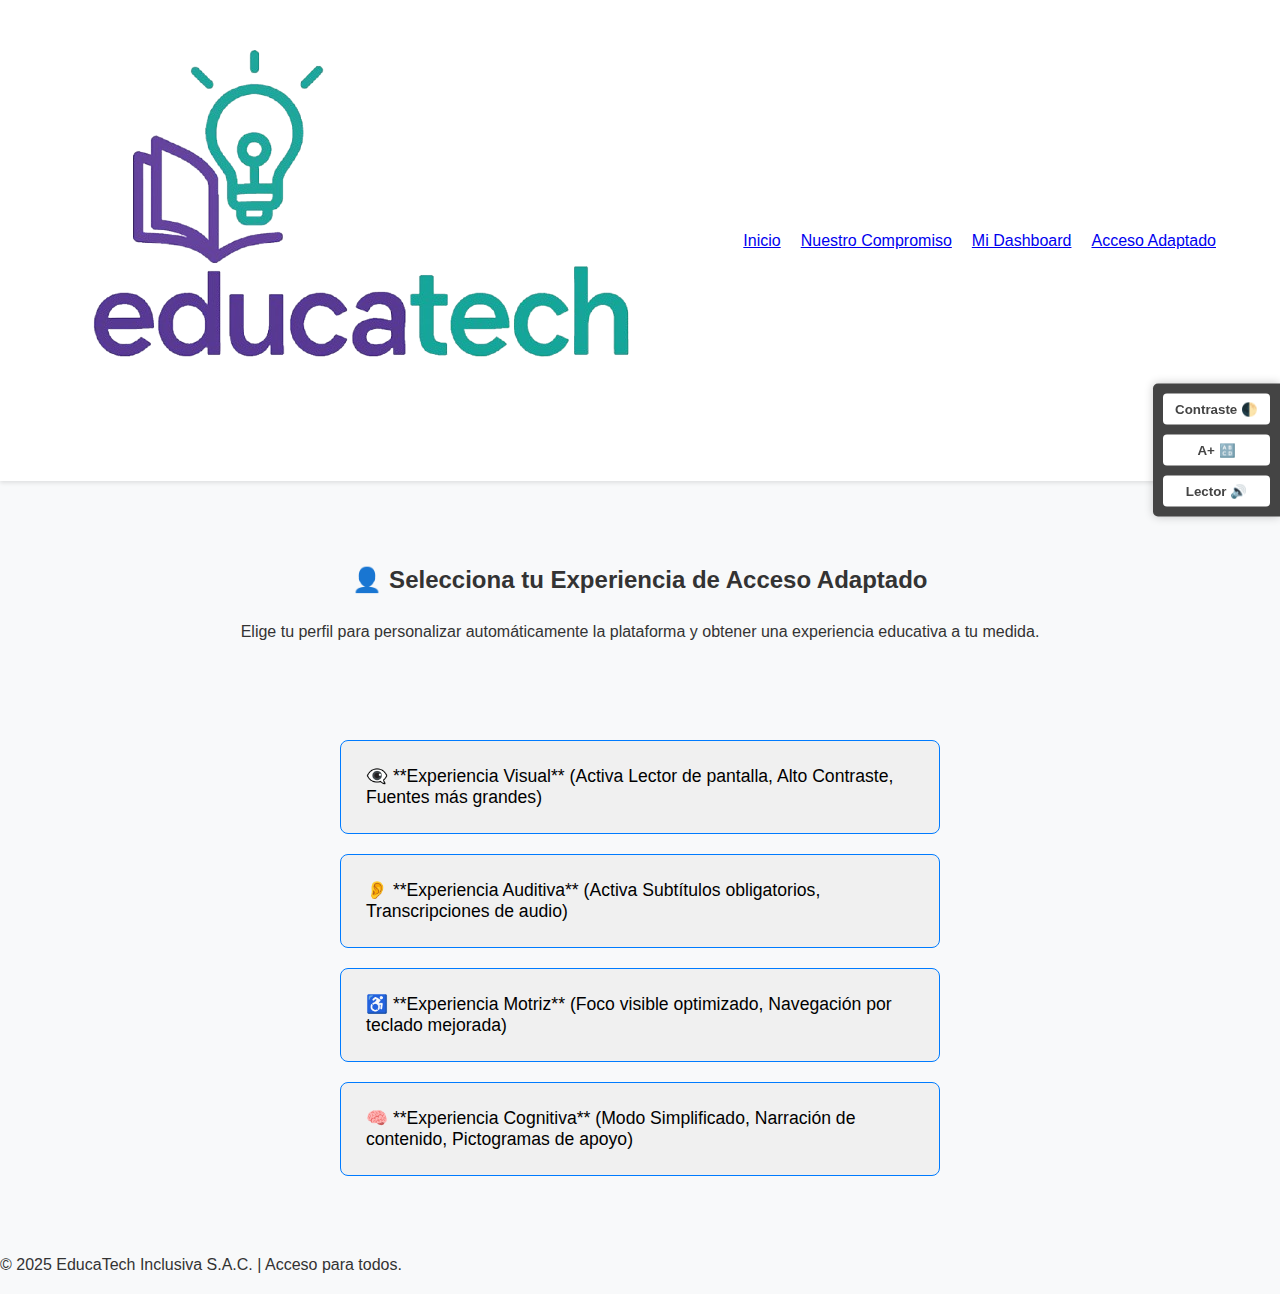
<file: pages/login.html>
<!DOCTYPE html>
<html lang="es">
<head>
    <meta charset="UTF-8">
    <meta name="viewport" content="width=device-width, initial-scale=1.0">
    <title>Acceso Adaptado | EducaTech Inclusiva</title>
    <link href="https://fonts.googleapis.com/css2?family=Open+Sans:wght@400;600;700&display=swap" rel="stylesheet">
    <link rel="stylesheet" href="../assets/css/style.css">
    <link rel="stylesheet" href="../assets/css/accessibility.css">
</head>
<body>
    <aside id="accessibility-widget" role="complementary" aria-label="Opciones de Accesibilidad">
        <button id="contrast-toggle" aria-label="Alternar Modo de Alto Contraste">Contraste 🌓</button>
        <button id="font-toggle" aria-label="Aumentar Tamaño de Fuente">A+ 🔠</button>
        <button id="reader-toggle" aria-label="Activar Lector de Pantalla (TTS)">Lector 🔊</button>
    </aside>

    <header role="banner">
        <a href="../index.html" aria-label="Inicio EducaTech Inclusiva">
            <img src="../assets/img/logo.png" alt="Logo EducaTech Inclusiva" class="logo">
        </a>
        <nav role="navigation" aria-label="Menú Principal">
            <ul>
                <li><a href="../index.html">Inicio</a></li>
                <li><a href="../docs/standards.html">Nuestro Compromiso</a></li>
                <li><a href="../pages/dashboard.html">Mi Dashboard</a></li>
                <li><a href="#" aria-current="page">Acceso Adaptado</a></li>
            </ul>
        </nav>
    </header>

    <main role="main">
        <section style="text-align: center; padding: 40px 20px;">
            <h2>👤 Selecciona tu Experiencia de Acceso Adaptado</h2>
            <p>Elige tu perfil para personalizar automáticamente la plataforma y obtener una experiencia educativa a tu medida.</p>
        </section>

        <div class="profile-selector" role="group" aria-label="Selección de Perfil de Discapacidad para Acceso">
            <button onclick="accessWithProfile('visual')" aria-label="Iniciar Sesión con Perfil Visual. Activa Lector, Alto Contraste y Fuentes Grandes.">
                👁️‍🗨️ **Experiencia Visual**
                <span>(Activa Lector de pantalla, Alto Contraste, Fuentes más grandes)</span>
            </button>
            <button onclick="accessWithProfile('auditiva')" aria-label="Iniciar Sesión con Perfil Auditivo. Activa Subtítulos por defecto.">
                👂 **Experiencia Auditiva**
                <span>(Activa Subtítulos obligatorios, Transcripciones de audio)</span>
            </button>
            <button onclick="accessWithProfile('motriz')" aria-label="Iniciar Sesión con Perfil Motriz. Activa Navegación por Teclado y Comandos de Voz.">
                ♿ **Experiencia Motriz**
                <span>(Foco visible optimizado, Navegación por teclado mejorada)</span>
            </button>
            <button onclick="accessWithProfile('cognitiva')" aria-label="Iniciar Sesión con Perfil Cognitivo. Activa Modo Simplificado y apoyo visual.">
                🧠 **Experiencia Cognitiva**
                <span>(Modo Simplificado, Narración de contenido, Pictogramas de apoyo)</span>
            </button>
        </div>
    </main>

    <footer role="contentinfo">
        <p>&copy; 2025 EducaTech Inclusiva S.A.C. | Acceso para todos.</p>
    </footer>
    <script src="../assets/js/script.js"></script>
</body>
</html>
</file>
<file: assets/css/accessibility.css>
/* ================================================= */
/* Estilos Exclusivos para el Modo de Alto Contraste */
/* (WCAG AAA - Amarillo/Blanco/Cian sobre Negro) */
/* ================================================= */

body.high-contrast {
    /* Base: Negro puro y blanco brillante */
    background-color: #000000 !important;
    color: #FFFFFF !important;
}

body.high-contrast header, 
body.high-contrast .learning-resource,
body.high-contrast .course-card,
body.high-contrast .profile-selector button,
body.high-contrast .simple-login-form {
    background-color: #111111 !important; /* Fondo gris oscuro, no negro puro, para distinguir elementos */
    border-color: #FFFF00 !important; /* Borde amarillo brillante */
    color: #FFFFFF !important;
}

body.high-contrast h1,
body.high-contrast h2,
body.high-contrast h3,
body.high-contrast h4 {
    color: #FFFF00 !important; /* Títulos en amarillo brillante */
}

/* Links and Navigation */
body.high-contrast a:not(.button-primary),
body.high-contrast nav a:hover,
body.high-contrast nav a[aria-current="page"] {
    color: #00FFFF !important; /* Enlaces en cian brillante */
    border-color: #00FFFF !important;
}

/* Buttons and UI elements */
body.high-contrast .button-primary {
    background-color: #FFFF00 !important; /* Botones en amarillo */
    color: #000000 !important; /* Texto del botón en negro */
    font-weight: bold;
}
body.high-contrast .button-primary:hover {
    background-color: #00FFFF !important; /* Hover en cian */
    transform: none; /* Desactivar transiciones */
}
body.high-contrast .button-accent {
    background-color: #FF00FF !important; /* Magenta para acento */
    color: #000000 !important;
}
body.high-contrast .profile-selector button span {
    color: #CCCCCC !important; /* Texto secundario gris claro */
}

/* Progress Bar */
body.high-contrast .progress-bar-container {
    background-color: #333333 !important;
}
body.high-contrast .progress-bar-fill {
    background-color: #FFFF00 !important;
}
body.high-contrast .progress-bar-text {
    color: #FFFFFF !important;
}

/* Form Inputs */
body.high-contrast input {
    background-color: #333333 !important;
    color: #FFFFFF !important;
    border-color: #FFFF00 !important;
}

/* =================================================== */
/* Estilos Exclusivos para el Modo Lector (Cognitivo) */
/* (Lógica de pictogramas y fuente sin serifa) */
/* =================================================== */

body.reader-active {
    font-family: sans-serif !important; 
    line-height: 1.8;
}

/* Simulación de Pictogramas: añadir iconos antes de cada párrafo en el recurso de aprendizaje */
body.reader-active .learning-resource p.resource-note::before,
body.reader-active .learning-resource p::before {
    content: "💡 ";
    font-size: 1.2em;
    margin-right: 8px;
    font-weight: bold;
}

body.reader-active .learning-resource h3::before {
    content: "📘 ";
    font-size: 1.2em;
    margin-right: 8px;
    font-weight: bold;
}

body.reader-active .transcript-content p {
    font-family: inherit; 
    font-size: 1em;
    font-weight: 500;
}
</file>
<file: assets/css/style.css>
/* ======================== */
/* Variables y Reset Base */
/* ======================== */
:root {
    --primary-color: #007bff;
    --secondary-color: #28a745;
    --text-color: #333;
    --bg-color: #f8f9fa;
    --font-size-base: 16px;
    --max-width: 1200px;
}

body {
    font-family: Arial, sans-serif;
    line-height: 1.6;
    margin: 0;
    padding: 0;
    background-color: var(--bg-color);
    color: var(--text-color);
    transition: all 0.3s ease; /* Para transiciones suaves del contraste */
}

/* ======================== */
/* Accesibilidad por Defecto (WCAG) */
/* ======================== */
a:focus, button:focus {
    outline: 4px solid var(--primary-color);
    outline-offset: 2px;
}

/* Widget de Accesibilidad */
#accessibility-widget {
    position: fixed;
    top: 50%;
    right: 0;
    transform: translateY(-50%);
    background: #444;
    padding: 10px;
    z-index: 1000;
    display: flex;
    flex-direction: column;
    gap: 10px;
    border-radius: 5px 0 0 5px;
    box-shadow: 0 0 10px rgba(0, 0, 0, 0.2);
}

#accessibility-widget button {
    cursor: pointer;
    background: white;
    color: #444;
    border: none;
    padding: 8px 12px;
    font-weight: bold;
    border-radius: 4px;
    transition: background 0.2s;
}
#accessibility-widget button:hover {
    background: var(--primary-color);
    color: white;
}

/* ======================== */
/* Diseño General y Componentes */
/* ======================== */
header {
    background-color: white;
    padding: 20px 5%;
    display: flex;
    justify-content: space-between;
    align-items: center;
    box-shadow: 0 2px 4px rgba(0, 0, 0, 0.1);
}
nav ul {
    list-style: none;
    display: flex;
    gap: 20px;
}
main {
    max-width: var(--max-width);
    margin: 0 auto;
    padding: 20px;
}
.hero-section {
    text-align: center;
    padding: 80px 20px;
    background: #e9f5ff;
    margin-bottom: 40px;
    border-radius: 8px;
}
.button-primary {
    background-color: var(--primary-color);
    color: white;
    padding: 12px 25px;
    text-decoration: none;
    border-radius: 5px;
    display: inline-block;
    margin-top: 20px;
}
/* Grid de Enlaces/Features */
.link-grid {
    display: grid;
    grid-template-columns: repeat(auto-fit, minmax(280px, 1fr));
    gap: 20px;
    margin-top: 30px;
}
.card-link {
    display: block;
    padding: 20px;
    background: white;
    border: 1px solid #ddd;
    border-radius: 8px;
    text-decoration: none;
    color: var(--text-color);
    font-weight: bold;
    text-align: center;
    transition: transform 0.2s, box-shadow 0.2s;
}
.card-link:hover {
    transform: translateY(-5px);
    box-shadow: 0 10px 20px rgba(0, 0, 0, 0.1);
}

/* Estilos para login.html */
.profile-selector {
    display: flex;
    flex-direction: column;
    gap: 20px;
    max-width: 600px;
    margin: 40px auto;
}
.profile-selector button {
    background: #f0f0f0;
    padding: 25px;
    font-size: 1.1em;
    border: 1px solid var(--primary-color);
    border-radius: 8px;
    cursor: pointer;
    text-align: left;
    transition: background 0.3s;
}
.profile-selector button:hover {
    background: #e6f7ff;
}

/* ======================== */
/* Media Queries (Responsividad) */
/* ======================== */
@media (max-width: 768px) {
    header {
        flex-direction: column;
        text-align: center;
    }
    nav ul {
        padding: 0;
        margin-top: 10px;
    }
    .hero-section {
        padding: 40px 10px;
    }
}
</file>
